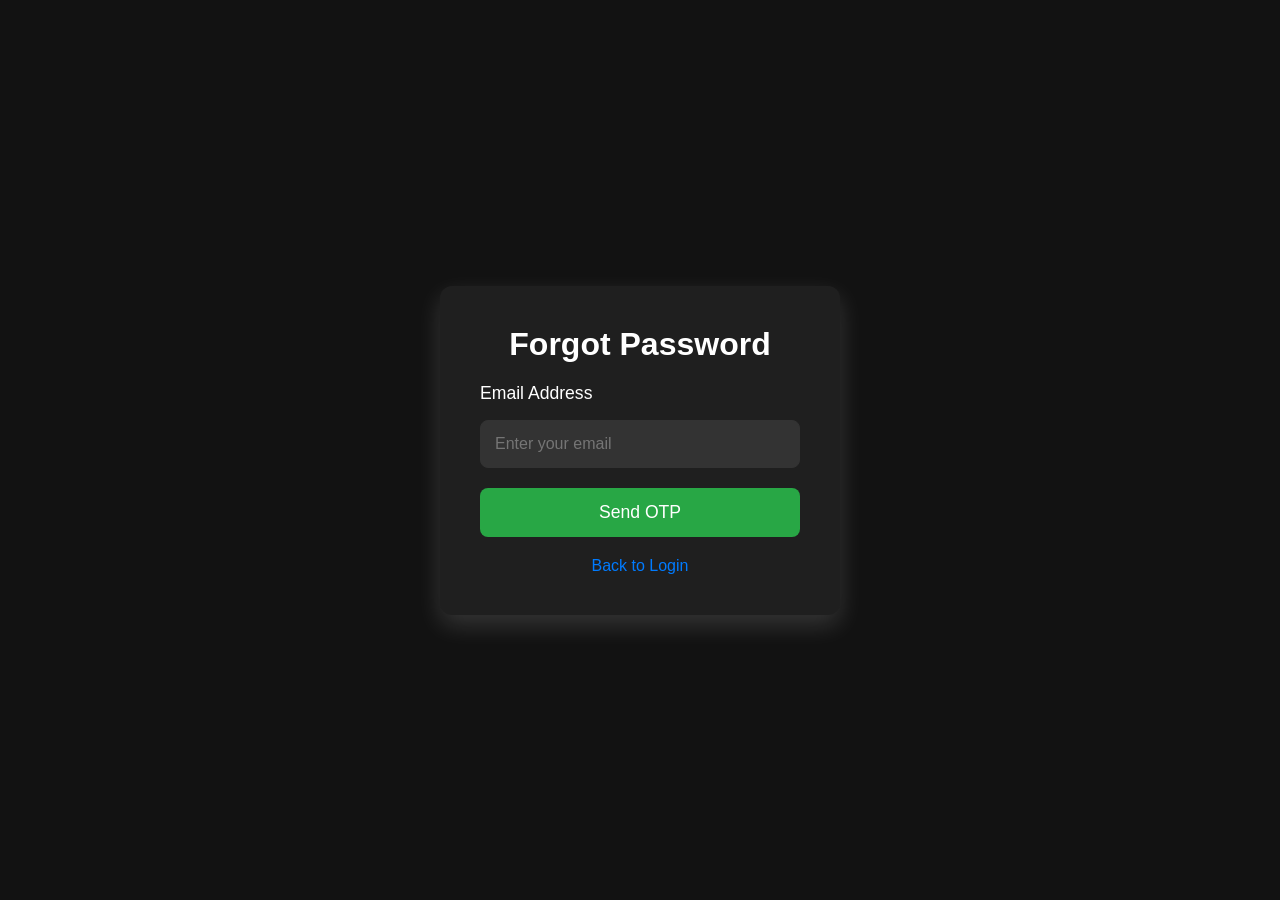
<file: src/main/resources/static/forgotPassword.html>
<!DOCTYPE html>
<html lang="en">
<head>
    <meta charset="UTF-8">
    <meta name="viewport" content="width=device-width, initial-scale=1.0">
    <title>Forgot Password</title>
    <link rel="stylesheet" href="css/forgot.css">
</head>
<body>
<div class="forgot-password-container">
    <div class="forgot-password-card">
        <h2>Forgot Password</h2>
        <form id="forgot-password-form"  novalidate="false">
            <label for="email">Email Address</label>
            <input type="email" id="email" name="email" placeholder="Enter your email" required>
            <button type="submit" class="reset-btn">Send OTP</button>
        <p class="back-to-login"><a href="index.html">Back to Login</a></p>
        <span class="error"></span>
        </form>
    </div>
</div>
<script src="js/forgot.js"></script>
</body>
</html>
</file>
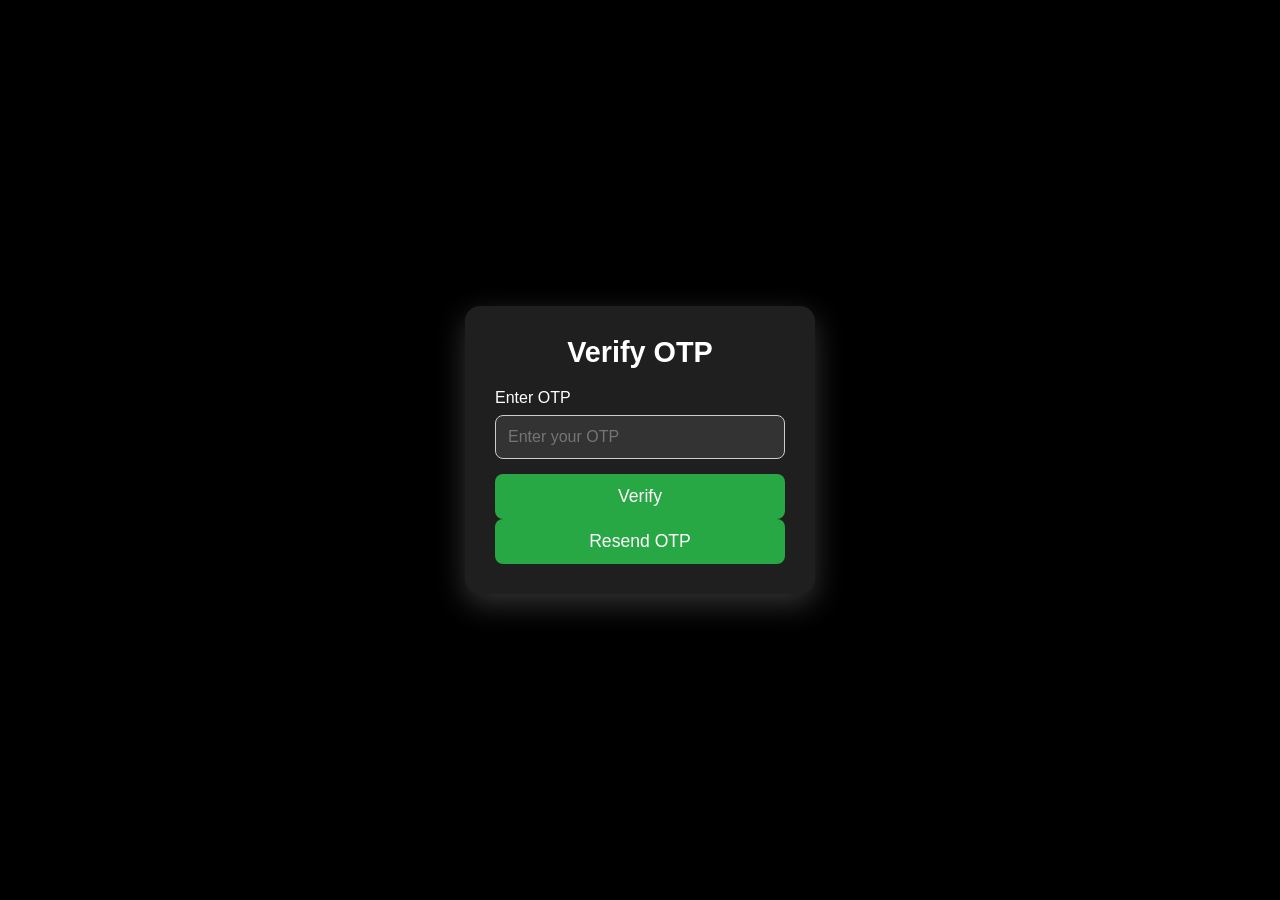
<file: src/main/resources/static/verify.html>
<!DOCTYPE html>
<html lang="en">
<head>
    <meta charset="UTF-8">
    <meta name="viewport" content="width=device-width, initial-scale=1.0">
    <title>Verify OTP</title>
    <link rel="stylesheet" href="css/verify.css">
</head>
<body>
<div class="login-container">
    <div class="login-card">
        <h2>Verify OTP</h2>
        <form>
            <div class="form-group">
                <label for="otp">Enter OTP</label>
                <input type="number" id="otp" name="otp" placeholder="Enter your OTP" required maxlength="6">
            </div>
            <button type="submit" class="verify-btn">Verify</button>
            <button type="submit" class="verify-btn">Resend OTP</button>

        </form>
    </div>
</div>
</body>
</html>
</file>
<file: src/main/resources/static/css/forgot.css>
/* General reset */
* {
  margin: 0;
  padding: 0;
  box-sizing: border-box;
}

body {
  font-family: 'Arial', sans-serif;
  background-color: #121212; /* Dark background */
  color: #fff; /* White text color for contrast */
  display: flex;
  justify-content: center;
  align-items: center;
  height: 100vh;
  padding: 20px; /* Prevents content from touching edges */
  overflow: hidden; /* Prevents scrollbars */
}

/* Centering forgot password card */
.forgot-password-container {
  display: flex;
  justify-content: center;
  align-items: center;
  width: 100%;
}

/* Forgot password card styling */
.forgot-password-card {
  background-color: #1f1f1f; /* Dark background */
  padding: 40px;
  border-radius: 12px;
  box-shadow: 0 10px 25px rgba(255, 255, 255, 0.15); /* Soft white shadow */
  width: 400px; /* Adjusted width for better responsiveness */
  text-align: center;
  transition: transform 0.3s ease-in-out, box-shadow 0.3s ease;
}

/* Slight zoom effect on hover */
.forgot-password-card:hover {
  transform: scale(1.03);
  box-shadow: 0 15px 35px rgba(255, 255, 255, 0.2);
}

/* Title */
h2 {
  font-size: 2rem;
  margin-bottom: 20px;
  color: #fff;
  font-weight: 600;
}

/* Input fields */
.form-group {
  margin-bottom: 25px; /* More spacing */
  text-align: left;
}

/* Input with button in a row */
.input-group {
  display: flex;
  align-items: center;
  gap: 10px; /* Space between input and button */
  flex-wrap: wrap;
}

label {
  display: block;
  font-size: 1.1rem;
  color: #fff;
  margin-bottom: 8px;
  text-align: left;
}

input {
  flex: 1; /* Takes up remaining space */
  padding: 14px;
  border: 1px solid #333;
  border-radius: 8px;
  background-color: #333;
  color: #fff;
  font-size: 1rem;
  transition: all 0.3s ease;
  width: 100%; /* Ensures full width */
  margin-top: 8px;
}

input:focus {
  outline: none;
  border-color: #007bff;
  background-color: #444;
}

/* Reset Button */
.reset-btn {
  width: 100%; /* Full width */
  padding: 14px;
  background-color: #28a745;
  color: white;
  border: none;
  border-radius: 8px;
  cursor: pointer;
  font-size: 1.1rem;
  transition: all 0.3s ease;
  margin-top: 20px;
}

.reset-btn:hover {
  background-color: #218838;
  transform: translateY(-2px);
  box-shadow: 0 4px 8px rgba(255, 255, 255, 0.3);
}

/* Back to login text */
.back-to-login {
  text-align: center;
  margin-top: 20px;
  font-size: 1rem;
  color: #ccc;
}

.back-to-login a {
  color: #007bff;
  text-decoration: none;
}

.back-to-login a:hover {
  text-decoration: underline;
}

/* Responsive styling */
@media (max-width: 480px) {
  .forgot-password-card {
    width: 90%;
    padding: 25px;
  }

  h2 {
    font-size: 1.7rem;
  }

  .reset-btn {
    font-size: 1rem;
  }

  .input-group {
    flex-direction: column;
    gap: 10px;
  }

  input {
    width: 100%;
  }
  .error{
  margin-top: -50px;
    margin-bottom: 50px;

   }
  /* Error message styling */
span {
    font-size: 0.9rem; /* Smaller font size for the error message */
    color: red; /* Red color for error messages */
    text-align: center; /* Center the error message */
  }
}
</file>
<file: src/main/resources/static/css/verify.css>
/* General reset */
* {
  margin: 0;
  padding: 0;
  box-sizing: border-box;
}

body {
  font-family: 'Arial', sans-serif;
  background-color: #000000; /* Black background */
  color: #fff; /* White text color for contrast */
  display: flex;
  justify-content: center;
  align-items: center;
  height: 100vh;
}

/* Container for the login card */
.login-container {
  display: flex;
  justify-content: center;
  align-items: center;
}

/* Style for the login card */
.login-card {
  background-color: #1f1f1f;
  padding: 30px;
  border-radius: 15px;
  box-shadow: 0 10px 30px rgba(255, 255, 255, 0.2);
  width: 350px;
  transition: transform 0.3s ease-in-out, box-shadow 0.3s ease;
  color: #fff;
}

.login-card:hover {
  transform: scale(1.02);
  box-shadow: 0 15px 40px rgba(255, 255, 255, 0.4);
}

h2 {
  font-size: 1.8rem;
  margin-bottom: 20px;
  text-align: center;
  color: #fff;
}

.form-group {
  margin-bottom: 15px;
}

label {
  display: block;
  font-size: 1rem;
  color: #fff;
  margin-bottom: 8px;
}

input {
  width: 100%;
  padding: 12px;
  border: 1px solid #ccc;
  border-radius: 8px;
  background-color: #333;
  color: #fff;
  font-size: 1rem;
  transition: all 0.3s ease;
}

input:focus {
  outline: none;
  border-color: #007bff;
  background-color: #444;
}

.verify-btn {
  width: 100%;
  padding: 12px;
  background-color: #28a745;
  color: white;
  border: none;
  border-radius: 8px;
  cursor: pointer;
  font-size: 1.1rem;
  transition: all 0.3s ease;
}

.verify-btn:hover {
  background-color: #218838;
  transform: translateY(-2px);
  box-shadow: 0 4px 8px rgba(0, 0, 0, 0.2);
}
</file>
